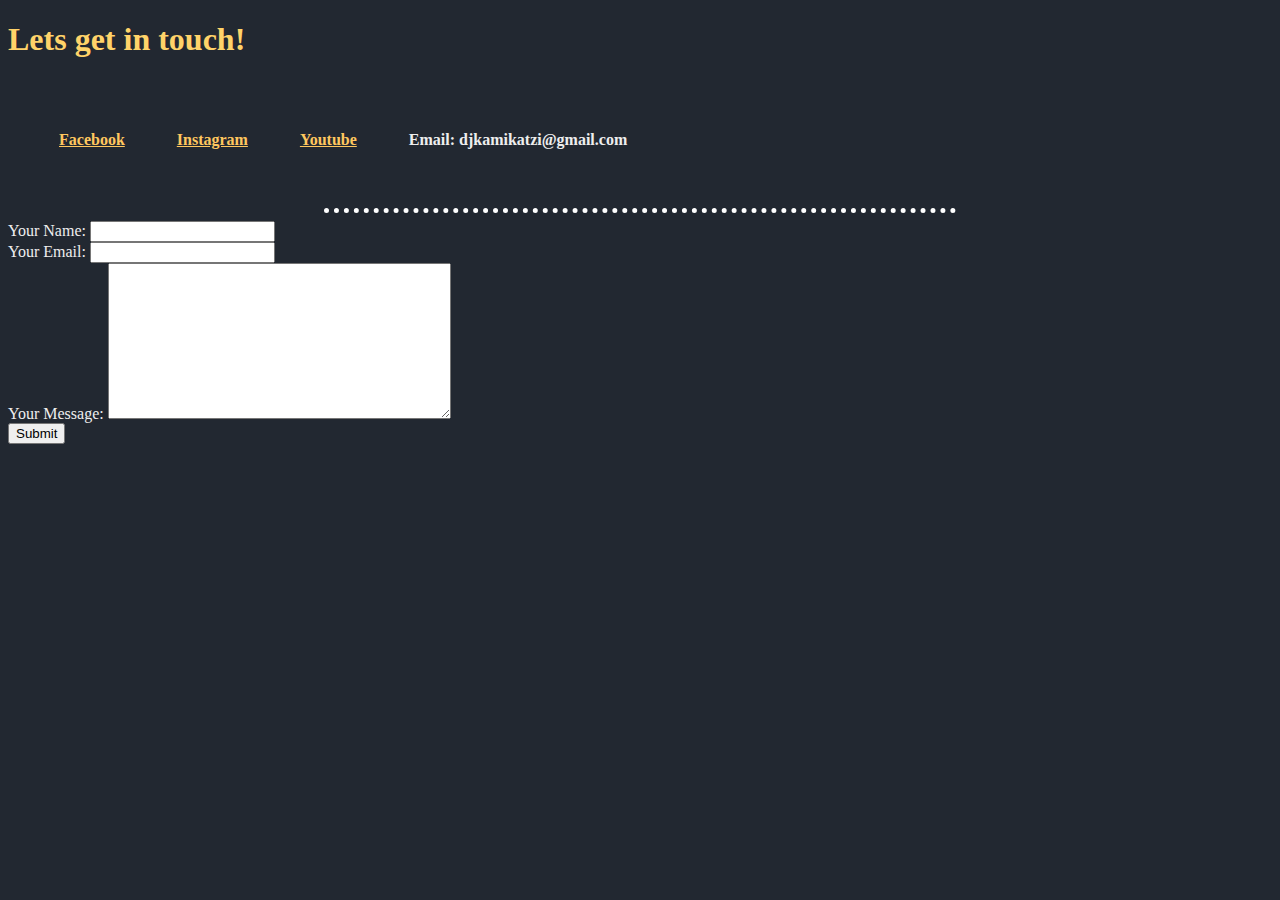
<file: ContactMe.html>
<!DOCTYPE html>
<html lang="en" dir="ltr">

<head>
  <meta charset="utf-8">
  <title>Contact Me</title>
  <link rel="stylesheet" href="CSS/Styles.css">
</head>

<body style = "background-color: #222831"> <!-- An inline CSS adds a style to a single HTML Element and uses the Attribute Style of that
HTML Element -->
  <h1><strong>Lets get in touch!</strong></h1>
<table cellspacing="50">
  <tr>
    <td>  <strong> <a href="">Facebook</a> </strong>  </td>
    <td>  <strong> <a href="">Instagram</a> </strong> </td>
    <td>  <strong> <a href="">Youtube</a> </strong>   </td>
    <td>  <strong>Email: djkamikatzi@gmail.com </strong> </td>
  </tr>
</table>




  <hr>
  <!-- Form Element consists of 2 important parts:
      - Label name or title of the submitted element
      - Input where you declare the type of input
      -->
  <form class="" action="mailto:djkamikatzi@gmail.com" method="post" enctype="text/plain"> <!-- in the action attribute
    you can add the URL of the place you want to save the submitted infos (in this case a business email address)
  the enctype (encoding type) attribute decides which format the submitted information gonna be displayed and in this case it is plain text -->
    <label for="Name"> Your Name: </label>
    <input type="text" name="YourName" value=""> <br>

    <label for="Email"> Your Email: </label>
    <input type="email" name="YourEmail" value=""> <br> <!-- type Email has some default validation mechanism for email addresses -->

    <label for="Message"> Your Message: </label>
    <textarea name="YourMessage" rows="10" cols="40"></textarea> <br>
    <!--to add message field -->
    <input type="submit" name=""> <br>

  </form>
</body>

</html>
</file>
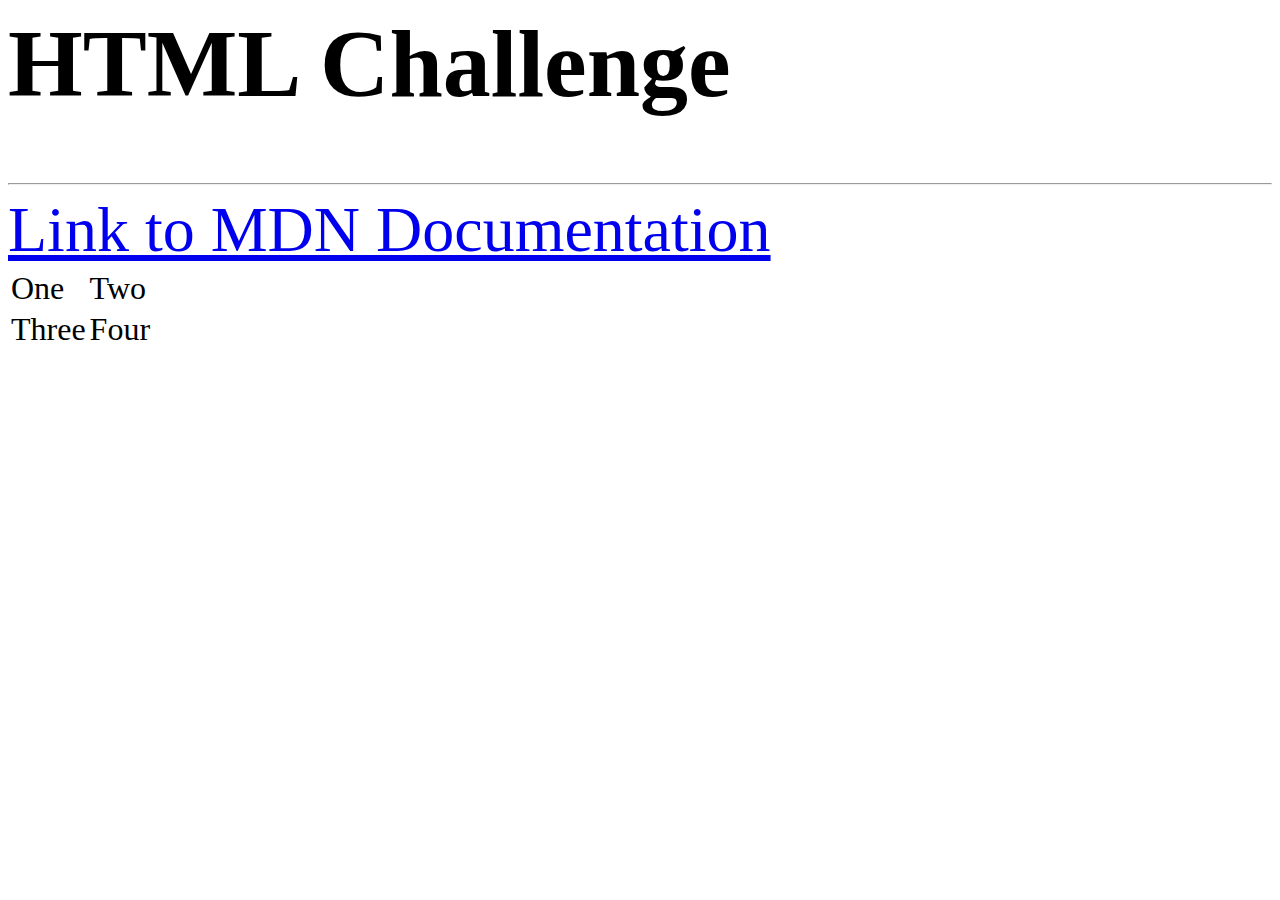
<file: HTML_Challenge_1.html>
<html lang="en" dir="ltr">

<head>
  <meta charset="utf-8">
 <title> HTML Challenge 1  </title>
</head>

<body>
<h1 style = "font-size: 600%"><strong> HTML Challenge </strong>  </h1>
<hr>
<a style = "font-size: 400%" href="https://developer.mozilla.org/de/"> Link to MDN Documentation </a>

<table>
<tr>
<td style = "font-size: 200%"> One </td>
<td style = "font-size: 200%"> Two </td>
</tr>

<tr>
<td style = "font-size: 200%"> Three </td>
<td style = "font-size: 200%"> Four  </td>
</tr>

</table>

</body>



</html>
</file>
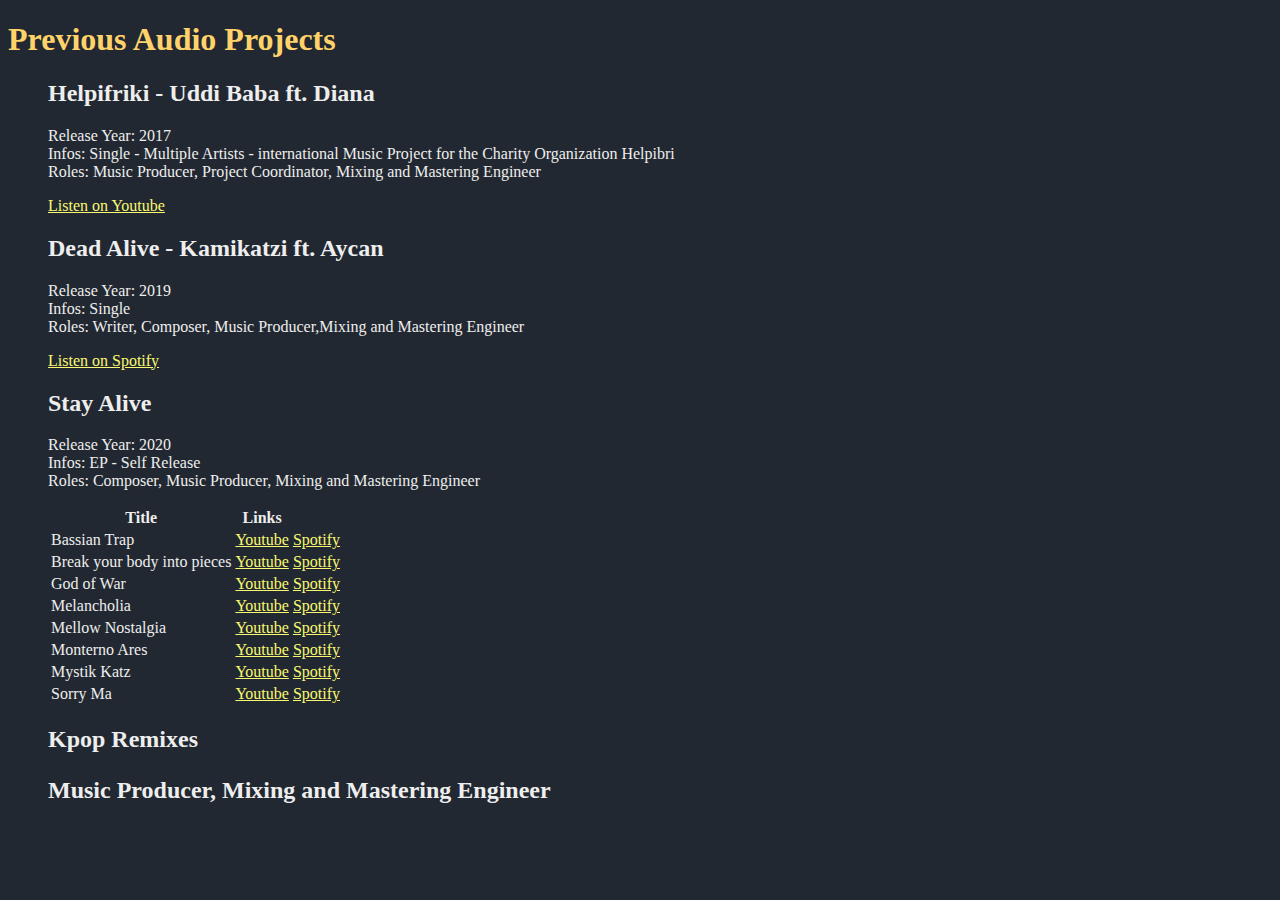
<file: PreviousAudioProjects.html>
<!DOCTYPE html>
<html lang="en" dir="ltr">

<head>
  <meta charset="utf-8">
  <link rel="stylesheet" href="CSS/Styles.css">
  <title>Previous Audio Projects</title>
</head>

<body>
  <h1><strong>Previous Audio Projects</strong></h1>
  <ul>
    <h2><strong>Helpifriki - Uddi Baba ft. Diana</strong></h2>
    <p> Release Year: 2017 <br>
      Infos: Single - Multiple Artists - international Music Project for the Charity Organization Helpibri <br>
      Roles: Music Producer, Project Coordinator, Mixing and Mastering Engineer </p>
    <a href="https://www.youtube.com/watch?v=Yi1CrKU2VP8&ab_channel=Helpibri"> Listen on Youtube </a>
    <p></p>

    <h2><strong>Dead Alive - Kamikatzi ft. Aycan</strong></h2>
    <p> Release Year: 2019 <br>
      Infos: Single<br>
      Roles: Writer, Composer, Music Producer,Mixing and Mastering Engineer </p>
    <a href="https://open.spotify.com/track/2Qvb8zmBSPtt5BzBATTYw7?si=JPkOqipISh2Tpk-2bnR_qA"> Listen on Spotify </a>
    <p></p>


    <h2> <strong>Stay Alive</strong> </h2>
    <p>Release Year: 2020 <br> <!--br means break and make a new line -->
      Infos: EP - Self Release <br>
      Roles: Composer, Music Producer, Mixing and Mastering Engineer</p>
    <table> <!--the table consists of table head, table body and table foot. It is not compulsory to define thead tbody tfoot but it is a good practice
    because without thead tbody tfoot we can not stylize them seperately later on in CSS  -->
    <!-- You can also use table element to design your Webpage layout -->
      <thead>
        <th>Title</th> <!-- Table head cell th, tr table row, td table cell -->
        <th>Links</th>
      </thead>

      <tbody>
        <tr>
          <td>Bassian Trap</td>
          <td><a href="https://www.youtube.com/watch?v=TekU1F3QTIw&ab_channel=DJKamikatzi">Youtube</a></td>
          <td><a href="https://open.spotify.com/track/3tAF9ATrweZ9J9Wsx3sBBu?si=yWKYpN7fTfOZjF0DzLnWbA">Spotify</a></td>
        </tr>

        <tr>
          <td>Break your body into pieces</td>
          <td><a href="https://www.youtube.com/watch?v=sEzH23eEux0&ab_channel=DJKamikatzi">Youtube</a></td>
          <td><a href="https://open.spotify.com/track/5AX7DyRLlPRA4Ze4l39mAy?si=I5SQ10hQRJSL_8f3h_OCZw">Spotify</a></td>
        </tr>

        <tr>
          <td>God of War</td>
          <td><a href="https://www.youtube.com/watch?v=A7ULERh5NZM&ab_channel=DJKamikatzi">Youtube</a></td>
          <td><a href="https://open.spotify.com/track/6ooEQq7Y3kOVFjtWb4aIeH?si=c9AzNqLBReCz_jF8qs7rzA">Spotify</a></td>
        </tr>

        <tr>
          <td>Melancholia</td>
          <td><a href="https://www.youtube.com/watch?v=NIPXixG6d7g&ab_channel=DJKamikatzi">Youtube</a></td>
          <td><a href="https://open.spotify.com/track/4sXLJ75gG1tqLDHGmS4dyF?si=juyvLBaJQ8CgnurJwTO-DQ">Spotify</a></td>
        </tr>

        <tr>
          <td>Mellow Nostalgia</td>
          <td><a href="https://www.youtube.com/watch?v=JWrK_KtzNkE&ab_channel=DJKamikatzi">Youtube</a></td>
          <td><a href="https://spoti.fi/3ru2nwP">Spotify</a></td>
        </tr>

        <tr>
          <td>Monterno Ares</td>
          <td><a href="https://www.youtube.com/watch?v=oBCbdxuLRgA&ab_channel=DJKamikatzi">Youtube</a></td>
          <td><a href="https://spoti.fi/3mYICua">Spotify</a></td>
        </tr>

        <tr>
          <td>Mystik Katz</td>
          <td><a href="https://www.youtube.com/watch?v=CNjsFMG6B4I&ab_channel=DJKamikatzi">Youtube</a></td>
          <td><a href="https://spoti.fi/3hWZHnd">Spotify</a></td>
        </tr>

        <tr>
          <td>Sorry Ma</td>
          <td><a href="https://www.youtube.com/watch?v=stC_a-GYwj4&ab_channel=DJKamikatzi">Youtube</a></td>
          <td><a href="https://spoti.fi/3mFDfzB">Spotify</a></td>
        </tr>

      </table>
      </tbody>

    <h2> <strong>Kpop Remixes</strong>

      <p> Music Producer, Mixing and Mastering Engineer </p>

    </h2>


  </ul>
</body>

</html>
</file>
<file: CSS/Styles.css>
body {
  background-color: #222831;
  color: #eeeeee;
}

hr {
  border-style: dotted none none none;
  border-color: white;
  border-width: 5px;
  height: 0;
  width: 50%;
}

h1 {
  color:#ffd369 ;
}

h3 {
  color:#ffd369 ;
}
/*
a:link - a normal, unvisited link
a:visited - a link the user has visited
a:hover - a link when the user mouses over it
a:active - a link the moment it is clicked*/

a:link {
 color: #f9f871;
}

a:visited {
 color: #ffc75f;
}

a:hover {
 color: #ff5e78;

}

a:active {
 color: #eeeeee;

}
</file>
